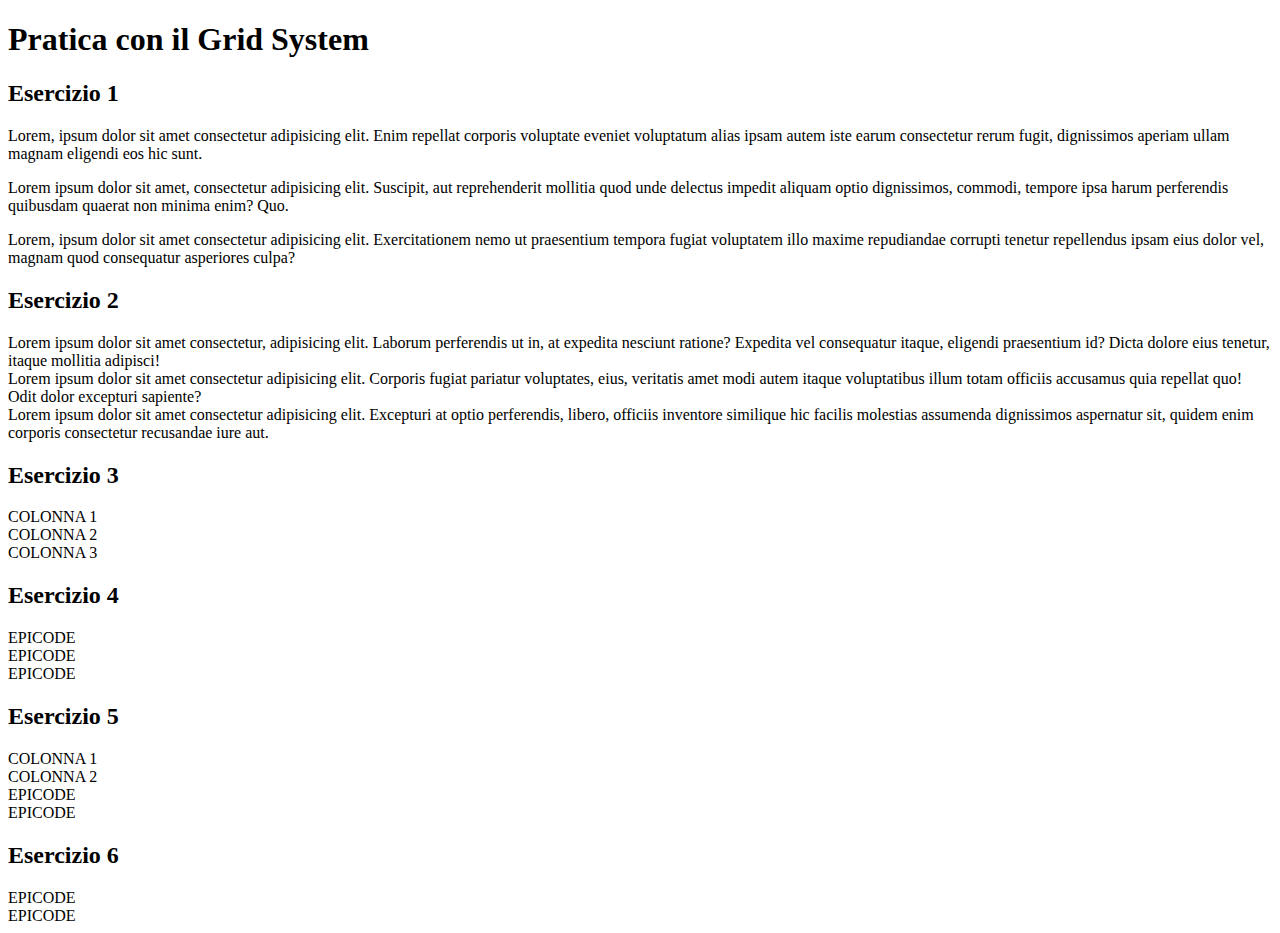
<file: S6L1 – Bootstrap I/index.html>
<!doctype html>
<html lang="en">
  <head>
    <meta charset="utf-8">
    <meta name="viewport" content="width=device-width, initial-scale=1">
    <title>S6/L1 – Bootstrap I</title>
    <!--Esercizio 1-->
    <link href="https://cdn.jsdelivr.net/npm/bootstrap@5.3.0-alpha1/dist/css/bootstrap.min.css" rel="stylesheet" integrity="sha384-GLhlTQ8iRABdZLl6O3oVMWSktQOp6b7In1Zl3/Jr59b6EGGoI1aFkw7cmDA6j6gD" crossorigin="anonymous">
  </head>
  <body>
    <h1 class="text-center mt-3 mb-3">Pratica con il Grid System</h1> 
    <h2 class="text-center mb-3">Esercizio 1</h2>
    <div class="row p-3 text-center">
        <div class="bg-primary text-light border border-dark   col col-12 ">
            <p>
                Lorem, ipsum dolor sit amet consectetur adipisicing elit. Enim repellat corporis voluptate eveniet voluptatum alias ipsam autem iste earum consectetur rerum fugit, dignissimos aperiam ullam magnam eligendi eos hic sunt.
            </p>
        </div>
        <div class="bg-primary text-light border border-dark  col col-12 ">
            <p>Lorem ipsum dolor sit amet, consectetur adipisicing elit. Suscipit, aut reprehenderit mollitia quod unde delectus impedit aliquam optio dignissimos, commodi, tempore ipsa harum perferendis quibusdam quaerat non minima enim? Quo.</p>
        </div>
        <div class="bg-primary text-light border border-dark col col-12 ">
            <p>
                Lorem, ipsum dolor sit amet consectetur adipisicing elit. Exercitationem nemo ut praesentium tempora fugiat voluptatem illo maxime repudiandae corrupti tenetur repellendus ipsam eius dolor vel, magnam quod consequatur asperiores culpa?
            </p>
        </div>
    </div>
    <h2 class="text-center mb-3">Esercizio 2</h2>
    <div class="row p-3 text-center">
        <div class="bg-warning text-dark border border-dark col col-12 col-md-4">
            Lorem ipsum dolor sit amet consectetur, adipisicing elit. Laborum perferendis ut in, at expedita nesciunt ratione? Expedita vel consequatur itaque, eligendi praesentium id? Dicta dolore eius tenetur, itaque mollitia adipisci!
        </div>
        <div class="bg-warning text-dark border border-dark col col-12 col-md-4">
            Lorem ipsum dolor sit amet consectetur adipisicing elit. Corporis fugiat pariatur voluptates, eius, veritatis amet modi autem itaque voluptatibus illum totam officiis accusamus quia repellat quo! Odit dolor excepturi sapiente?
        </div>
        <div class="bg-warning text-dark border border-dark col col-12 col-md-4">
            Lorem ipsum dolor sit amet consectetur adipisicing elit. Excepturi at optio perferendis, libero, officiis inventore similique hic facilis molestias assumenda dignissimos aspernatur sit, quidem enim corporis consectetur recusandae iure aut.
        </div>
    </div>
    <h2 class="text-center mb-3">Esercizio 3</h2>
    <div class="container">
        <div class="row">
          <div
            class="bg-success d-flex justify-content-center align-items-center text-light text-center col col-2 col-sm-6 col-md-4 col-xl-12"
          >
            COLONNA 1
          </div>
          <div
            class="bg-success d-flex justify-content-center align-items-center text-light text-center col col-4 col-sm-2 col-md-4 col-xl-12"
          >
            COLONNA 2
          </div>
          <div
            class="bg-success d-flex justify-content-center align-items-center text-light text-center col col-6 col-sm-4 col-md-4 col-xl-12"
          >
            COLONNA 3
          </div>
        </div>
    <h2 class="text-center mb-3">Esercizio 4</h2>
    <div class="row m-3 mb-3">
        <div class="col col-5 col-lg-3 col-xl-5 col-xxl-3 bg-danger text-light p-3 border border-dark">EPICODE</div>
        <div class="col col-2 col-lg-6 col-xl-2 col-xxl-6 bg-danger text-light p-3 border border-dark">EPICODE</div>
        <div class="col col-5 col-lg-3 col-xl-5 col-xxl-3 bg-danger text-light p-3 border border-dark">EPICODE</div>
    </div>
    <h2 class="text-center mb-3">Esercizio 5</h2>
    <div class="row m-3">
      <div class="col col-12 col-lg-6 col-xl-5 col-xxl-3 bg-info text-light p-3 border border-dark">
         <div class="col col-6 bg-secondary border border-dark">
          COLONNA 1
         </div>
         <div class="col col-6 bg-secondary border border-dark">
          COLONNA 2
         </div> 
         EPICODE
      </div>
      <div class="col col-12 col-lg-6 col-xl-7 col-xxl-9 bg-danger text-light p-3 border border-dark">EPICODE</div>
  </div>
    <h2 class="text-center mb-3">Esercizio 6</h2>
    <div class="row m-3">
      <div class="col col-lg-6 col-xl-8 col-xxl-10 bg-dark text-light border border-white p-3">EPICODE</div>
      <div class="col col-lg-6 col-xl-4 col-xxl-2 bg-dark text-light border border-white p-3">EPICODE</div>    
  </div>

    <script src="https://cdn.jsdelivr.net/npm/bootstrap@5.3.0-alpha1/dist/js/bootstrap.bundle.min.js" integrity="sha384-w76AqPfDkMBDXo30jS1Sgez6pr3x5MlQ1ZAGC+nuZB+EYdgRZgiwxhTBTkF7CXvN" crossorigin="anonymous"></script>
  </body>
</html>
</file>
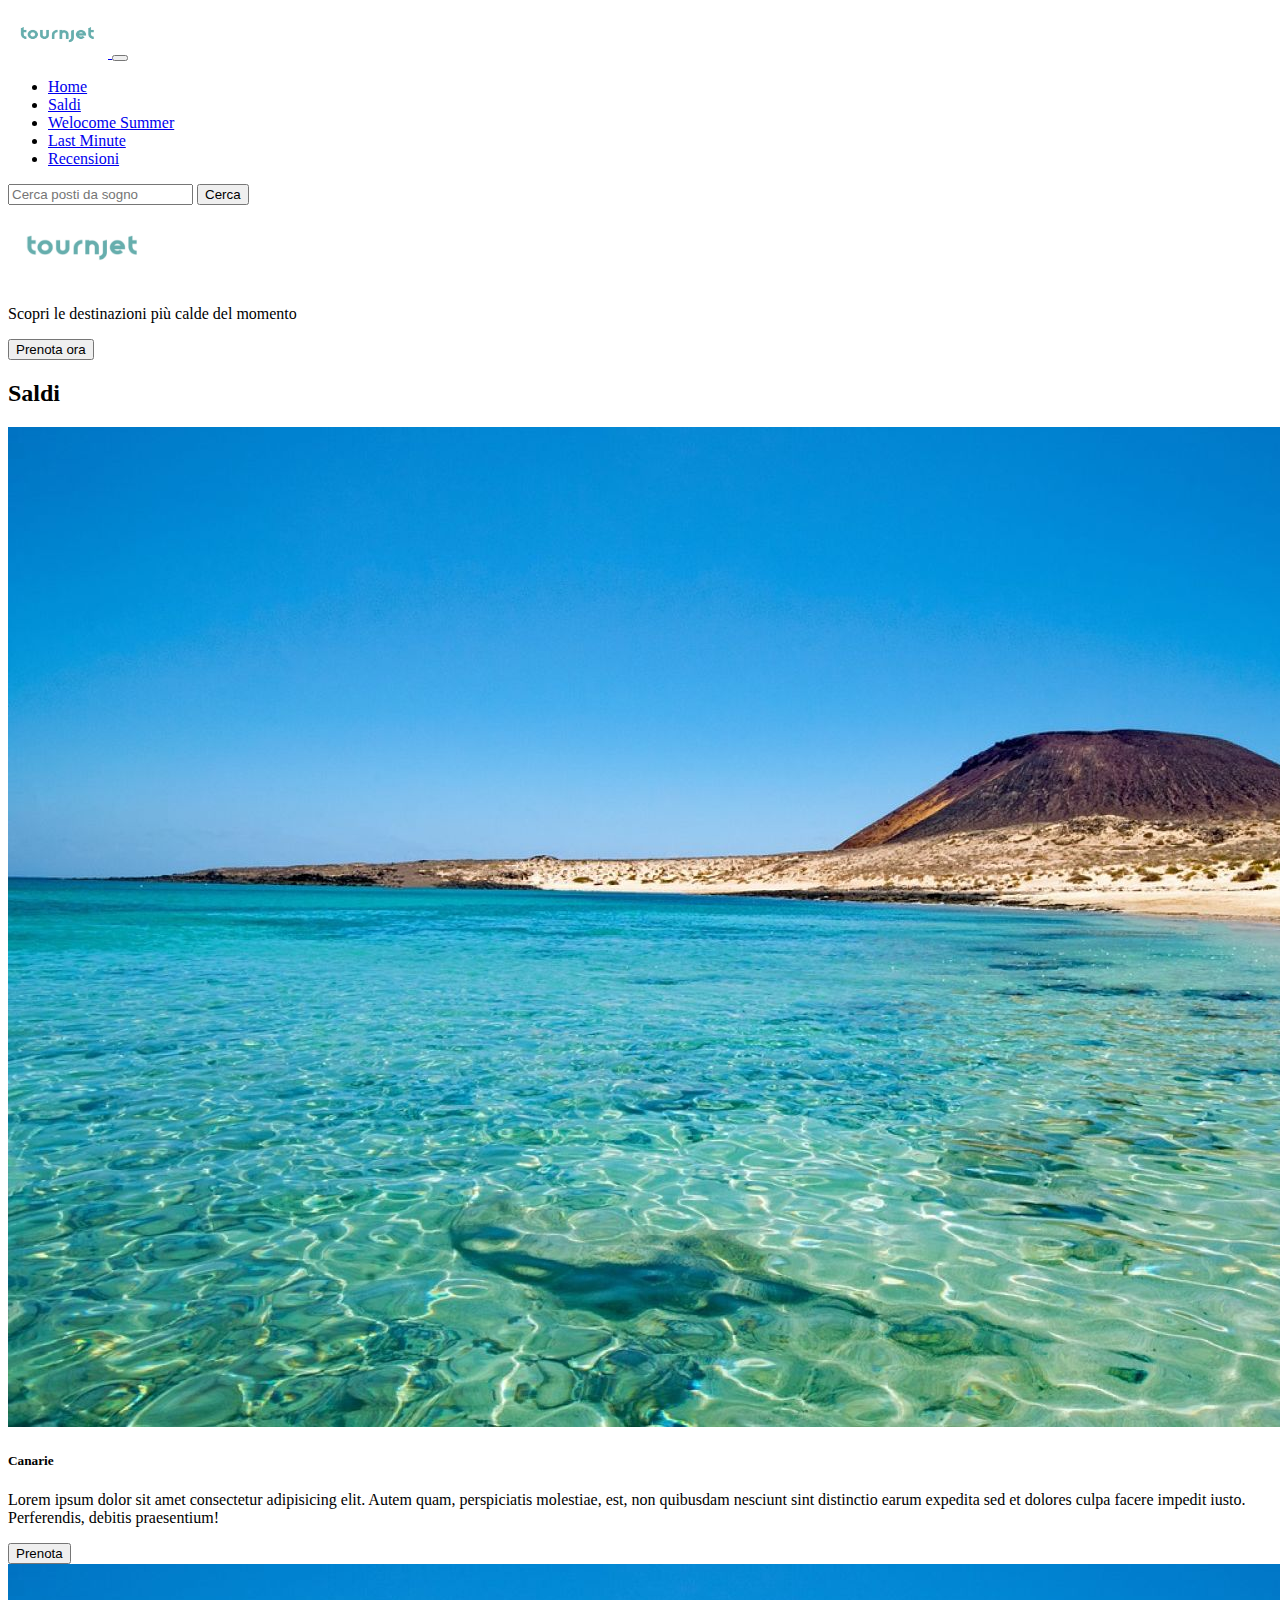
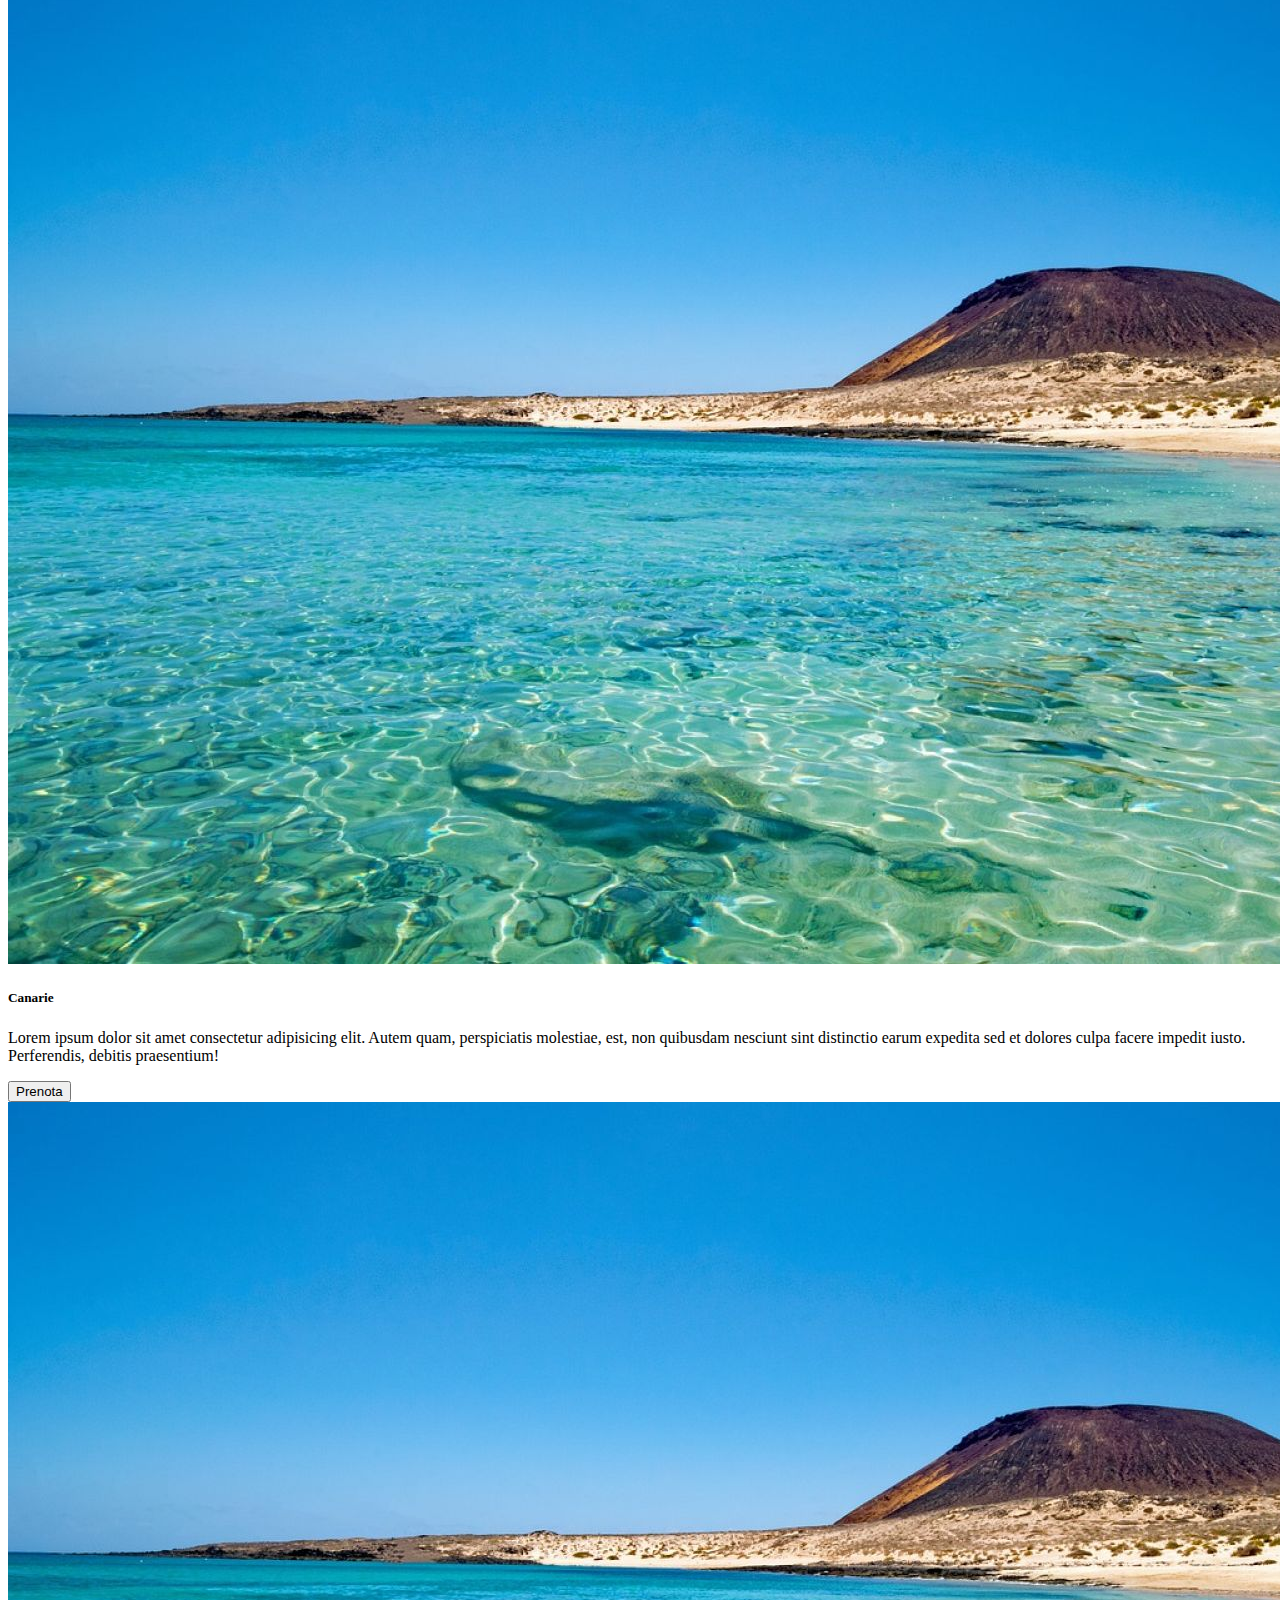
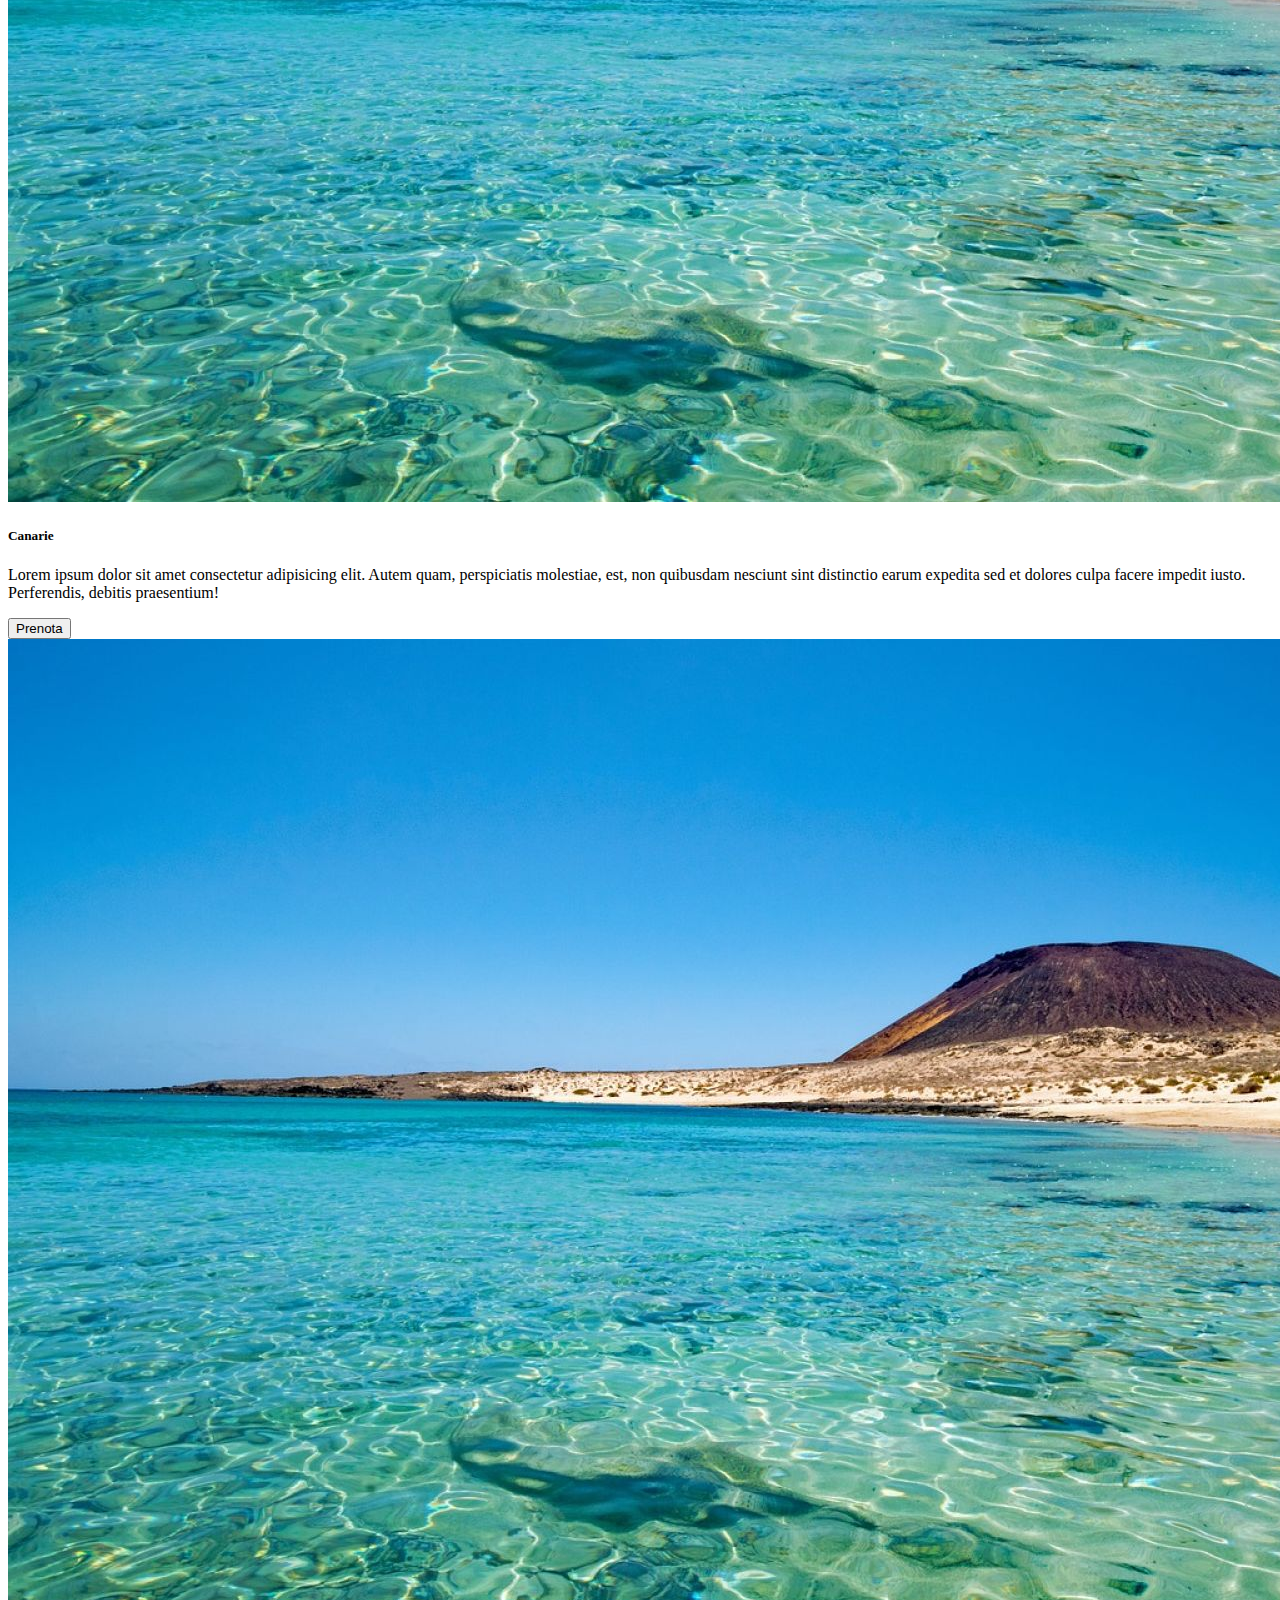
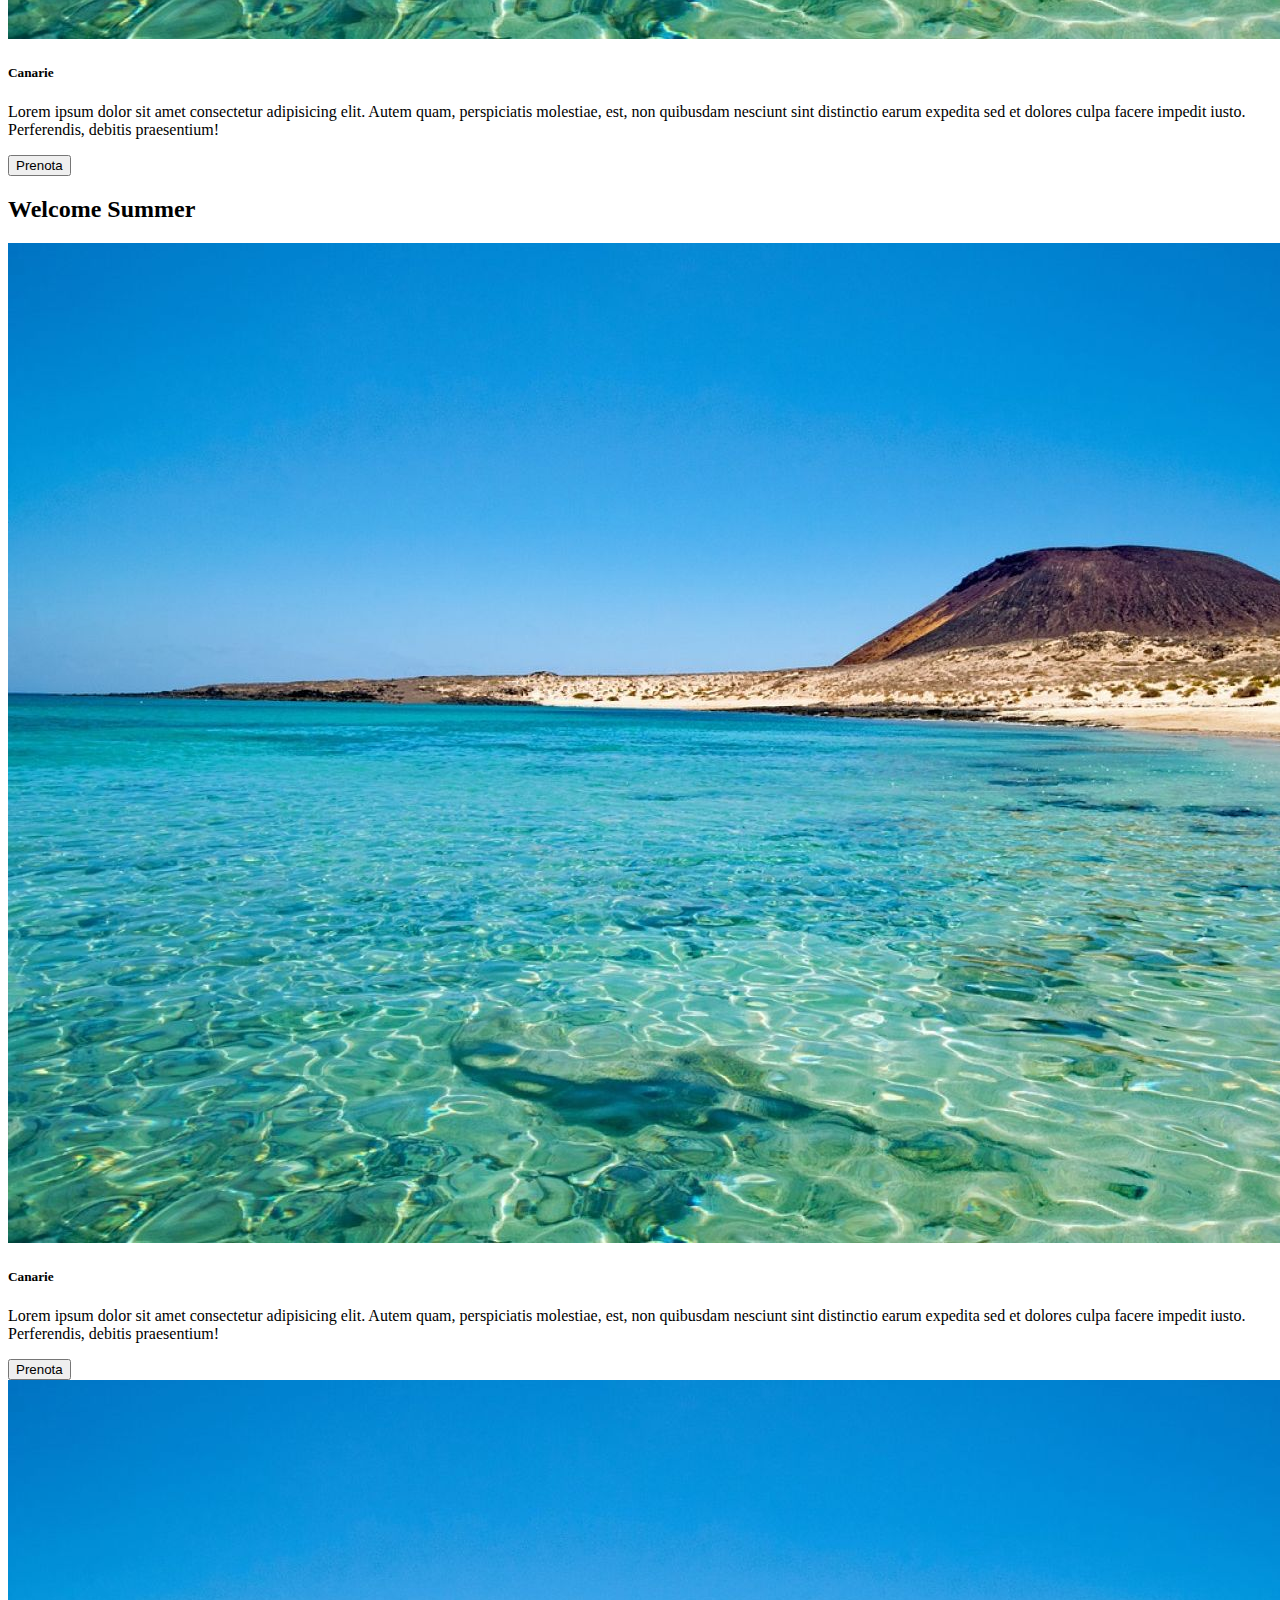
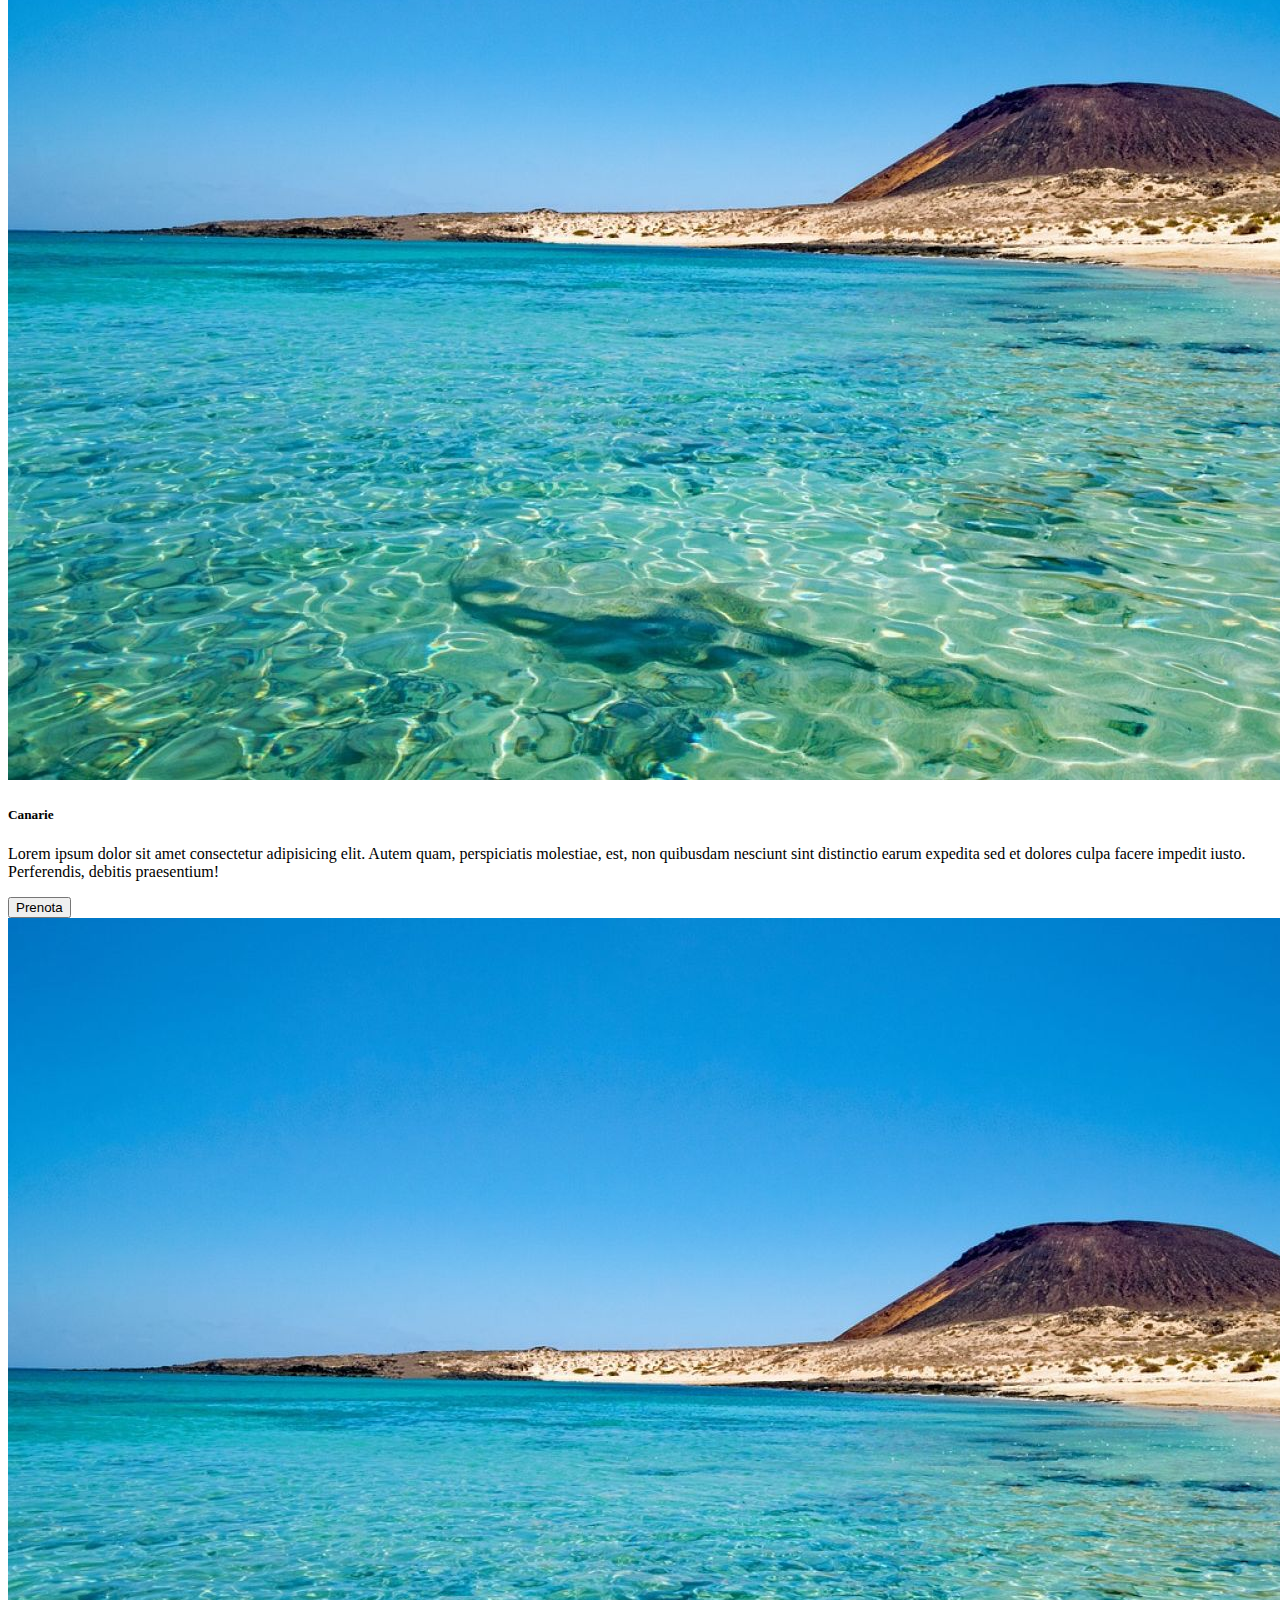
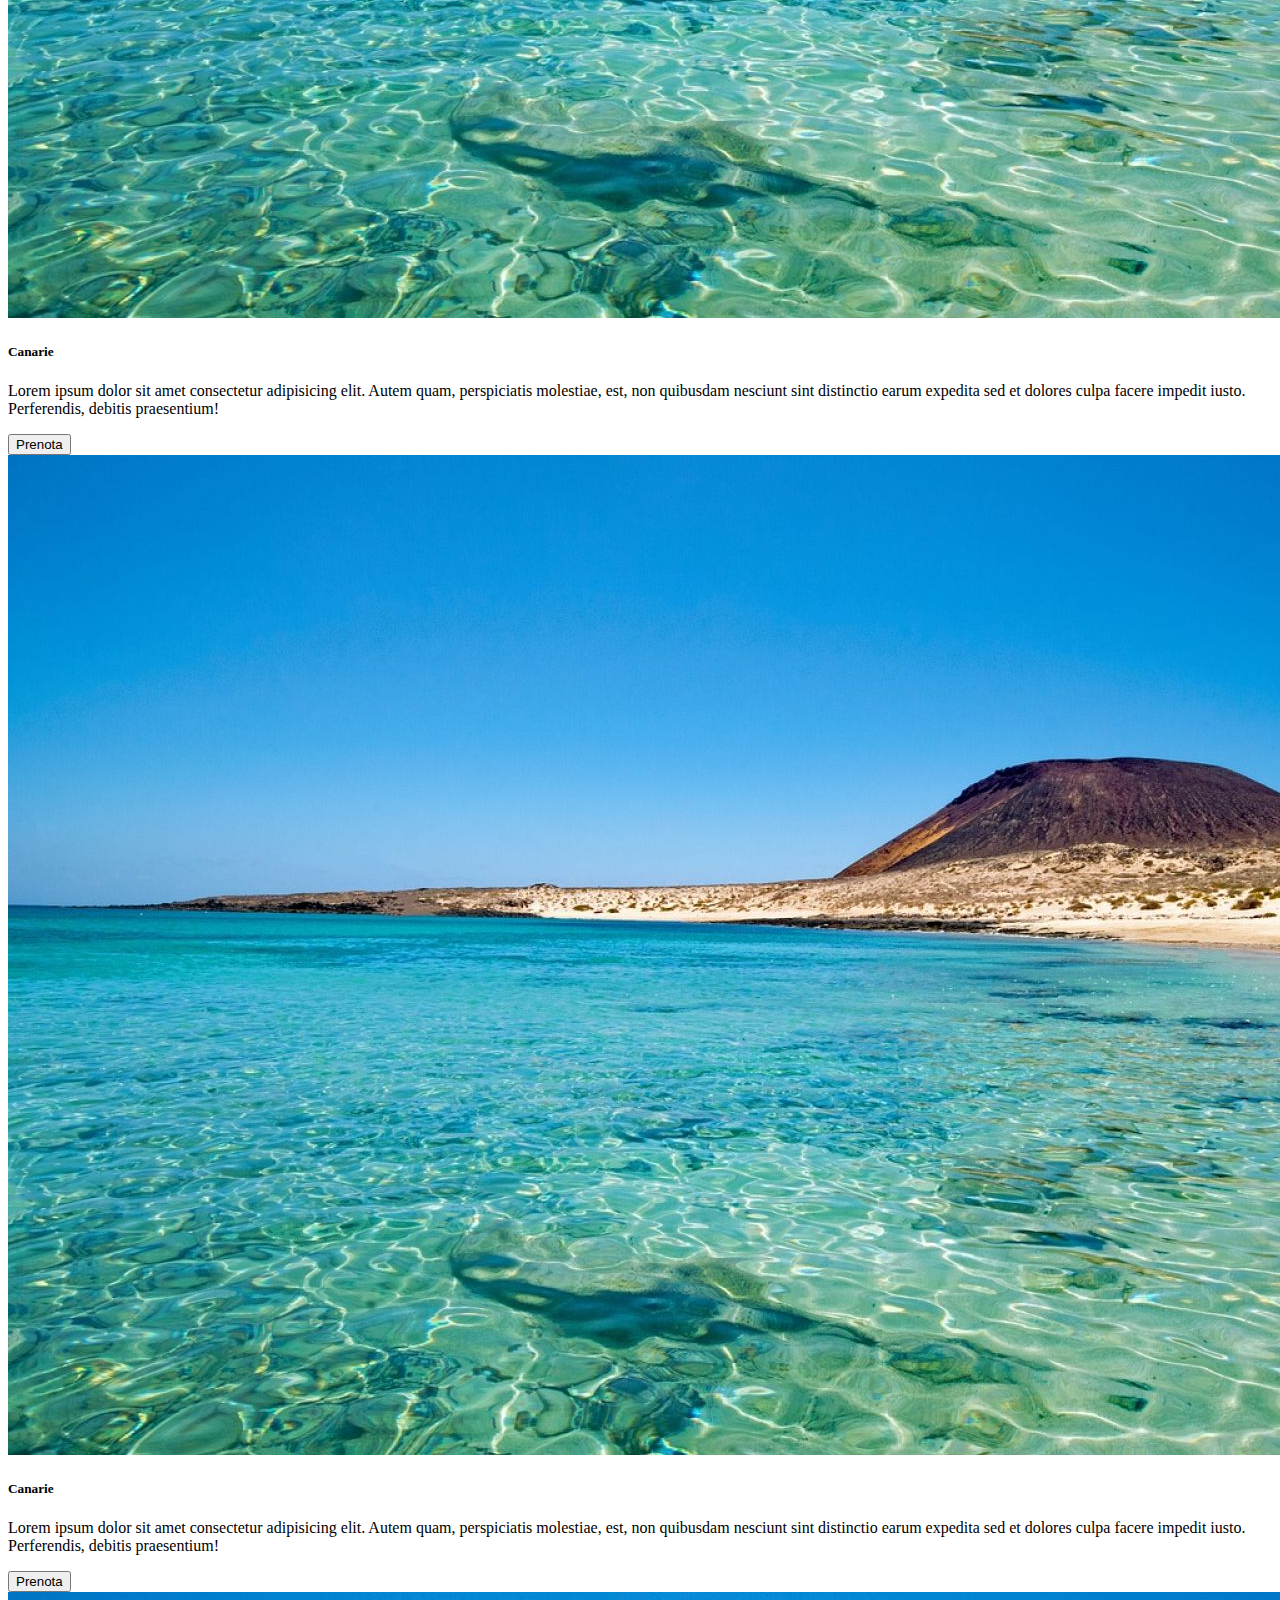
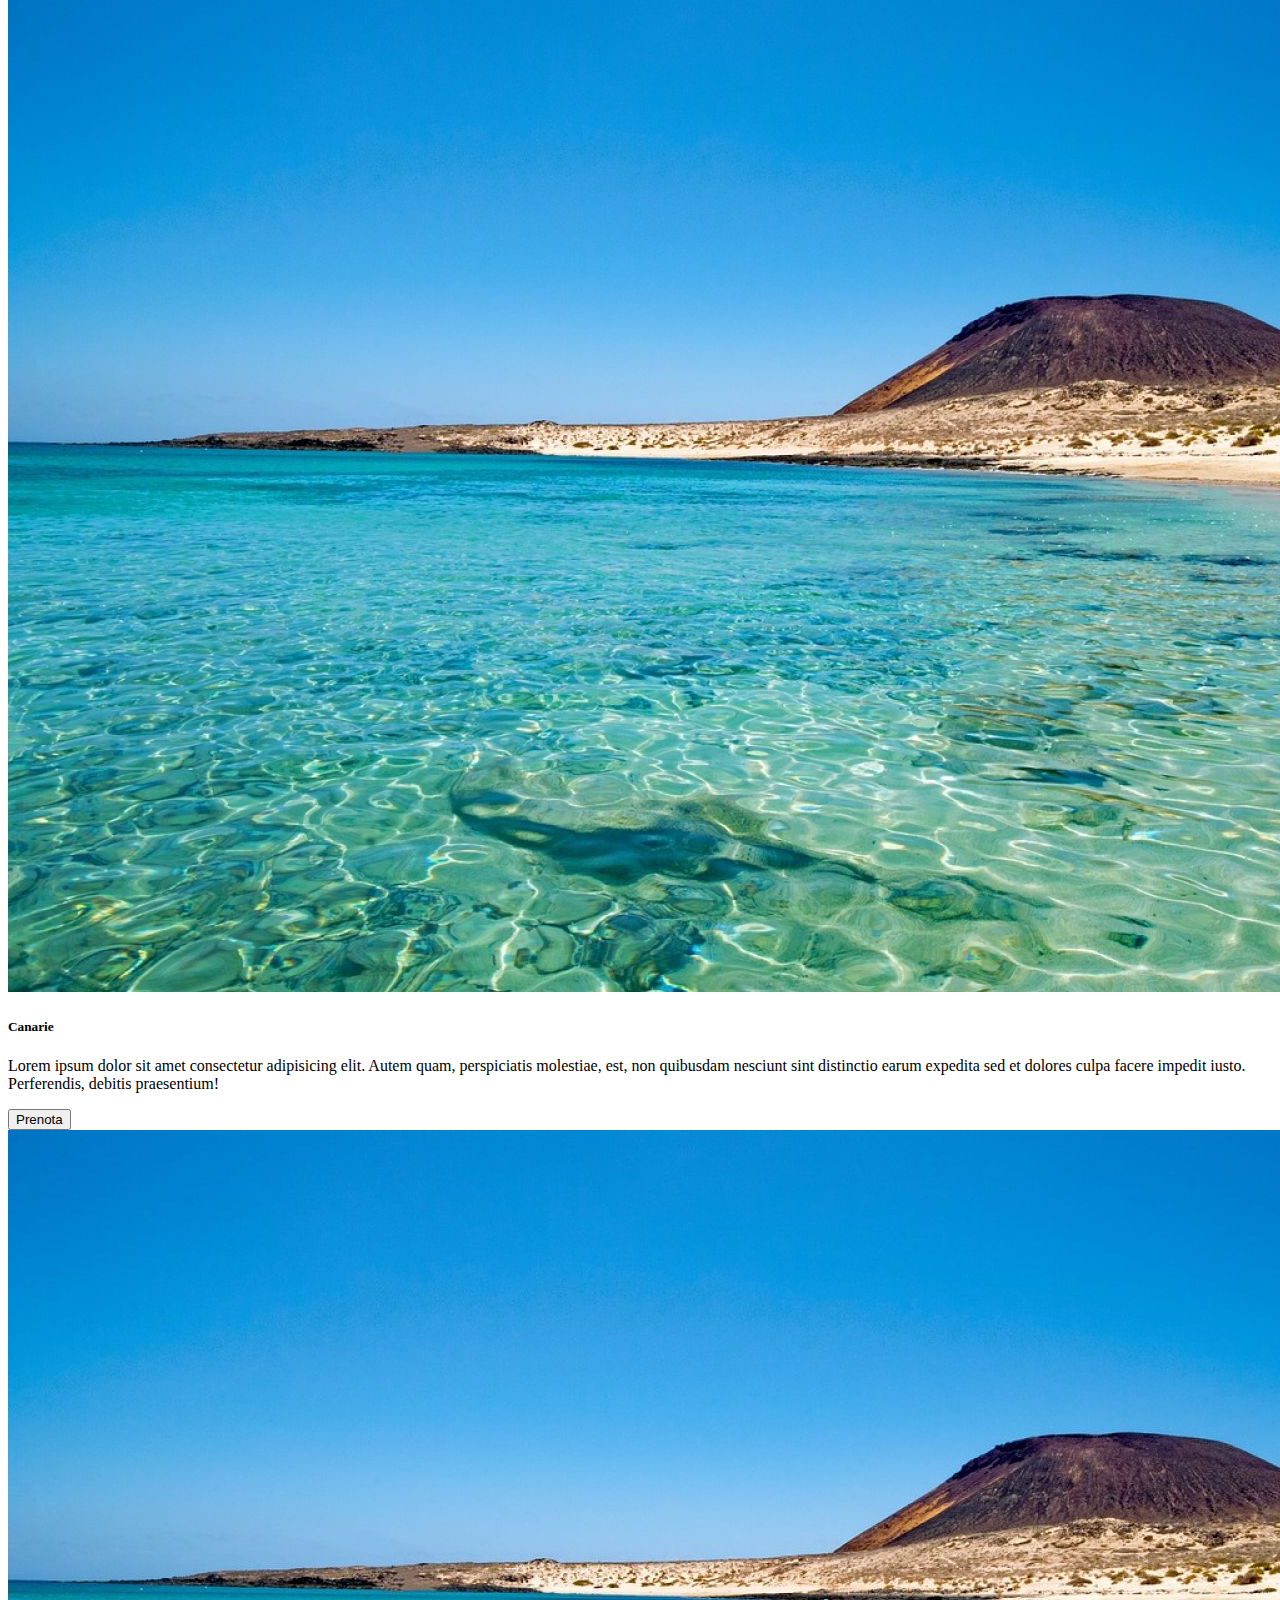
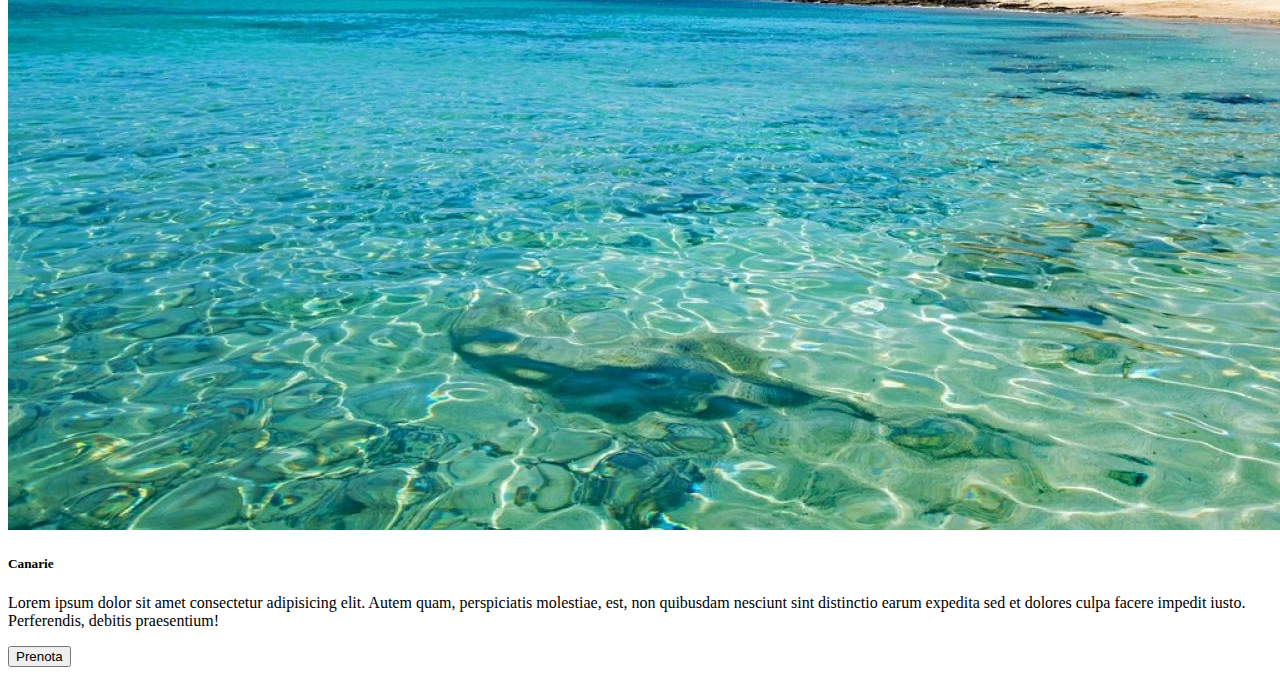
<file: S6L2 – Bootstrap II/index.html>
<!doctype html>
<html lang="it">

<head>
    <meta charset="utf-8">
    <meta name="viewport" content="width=device-width, initial-scale=1">
    <title>Bootstrap demo</title>
    <link href="https://cdn.jsdelivr.net/npm/bootstrap@5.3.0-alpha1/dist/css/bootstrap.min.css" rel="stylesheet"
        integrity="sha384-GLhlTQ8iRABdZLl6O3oVMWSktQOp6b7In1Zl3/Jr59b6EGGoI1aFkw7cmDA6j6gD" crossorigin="anonymous">
</head>

<body>
    <header> <!--NavBar-->
        <nav class="navbar navbar-expand-lg bg-body-tertiary">
            <div class="container-fluid">
                <a class="navbar-brand" href="#">
                    <img src="./assets/imgs/logo.PNG" alt="logo" width="100" height="50">
                </a>
                <button class="navbar-toggler border-0" type="button" data-bs-toggle="collapse"
                    data-bs-target="#navbarSupportedContent" aria-controls="navbarSupportedContent"
                    aria-expanded="false" aria-label="Toggle navigation">
                    <span class="navbar-toggler-icon"></span>
                </button>
                <div class="collapse navbar-collapse" id="navbarSupportedContent">
                    <ul class="navbar-nav me-auto mb-2 mb-lg-0">
                        <li class="nav-item">
                            <a class="nav-link active text-secondary" aria-current="page" href="#">Home</a>
                        </li>
                        <li class="nav-item">
                            <a class="nav-link text-secondary" href="#">Saldi</a>
                        </li>
                        <li class="nav-item">
                            <a class="nav-link text-secondary" href="#">Welocome Summer</a>
                        </li>
                        <li class="nav-item">
                            <a class="nav-link text-secondary" href="#">Last Minute</a>
                        </li>
                        <li class="nav-item">
                            <a class="nav-link text-secondary" href="#">Recensioni</a>
                        </li>
                    </ul>
                    <form class="d-flex" role="search">
                        <input class="form-control me-2" type="search" placeholder="Cerca posti da sogno"
                            aria-label="Search">
                        <button class="btn btn-outline-danger" type="submit">Cerca</button>
                    </form>
                </div>
            </div>
        </nav>
    </header>
    <main>
        <div class="row justify-content-center my-4 ">
            <div class="col col-12  text-center mb-5 ">
                <img src="./assets/imgs/logo.PNG" alt="logo" width="150" height="80">
                <p>Scopri le destinazioni più calde del momento</p>
                <button class=" text-bg-info border-0 text-light p-2 rounded-pill fs-5 fw-bold text-center " alt="Prenota">Prenota
                    ora</button>
            </div>
           <h2 class="ms-4">Saldi</h2>
            <div class="row my-3 row-cols-2 row-cols-sm-2 row-cols-md-3 row-cols-lg-4 justify-content-center">
                
                <div class="col ">
                    <div class="card">
                        <img src="./assets/imgs/canarie.jpeg" class="card-img-top" alt="dogs" />
                        <div class="card-body">
                            <h5 class="card-title">Canarie</h5>
                            <p class="card-text">
                                Lorem ipsum dolor sit amet consectetur adipisicing elit. Autem quam, perspiciatis
                                molestiae, est, non quibusdam nesciunt sint distinctio earum expedita sed et dolores
                                culpa facere impedit iusto. Perferendis, debitis praesentium!
                            </p>
                            <button class="btn btn-primary text-dark bg-info">
                                Prenota
                            </button>
                        </div>
                    </div>
                </div>
                <div class="col ">
                    <div class="card">
                        <img src="./assets/imgs/canarie.jpeg" class="card-img-top" alt="dogs" />
                        <div class="card-body">
                            <h5 class="card-title">Canarie</h5>
                            <p class="card-text">
                                Lorem ipsum dolor sit amet consectetur adipisicing elit. Autem quam, perspiciatis
                                molestiae, est, non quibusdam nesciunt sint distinctio earum expedita sed et dolores
                                culpa facere impedit iusto. Perferendis, debitis praesentium!
                            </p>
                            <button class="btn btn-primary text-dark bg-info">
                                Prenota
                            </button>
                        </div>
                    </div>
                </div>
                <div class="col ">
                    <div class="card">
                        <img src="./assets/imgs/canarie.jpeg" class="card-img-top" alt="dogs" />
                        <div class="card-body">
                            <h5 class="card-title">Canarie</h5>
                            <p class="card-text">
                                Lorem ipsum dolor sit amet consectetur adipisicing elit. Autem quam, perspiciatis
                                molestiae, est, non quibusdam nesciunt sint distinctio earum expedita sed et dolores
                                culpa facere impedit iusto. Perferendis, debitis praesentium!
                            </p>
                            <button class="btn btn-primary text-dark bg-info">
                                Prenota
                            </button>
                        </div>
                    </div>
                </div>
                <div class="col d-md-none d-lg-block">
                    <div class="card">
                        <img src="./assets/imgs/canarie.jpeg" class="card-img-top" alt="dogs" />
                        <div class="card-body">
                            <h5 class="card-title">Canarie</h5>
                            <p class="card-text">
                                Lorem ipsum dolor sit amet consectetur adipisicing elit. Autem quam, perspiciatis
                                molestiae, est, non quibusdam nesciunt sint distinctio earum expedita sed et dolores
                                culpa facere impedit iusto. Perferendis, debitis praesentium!
                            </p>
                            <button class="btn btn-primary text-dark bg-info">
                                Prenota
                            </button>
                        </div>
                    </div>
                </div>

            </div>
        </div>
    </main>

    <section>
           <h2 class="ms-4">Welcome Summer</h2>
            <div class="row my-3 row-cols-2 row-cols-sm-2 row-cols-md-2 row-cols-lg-3 justify-content-center">
                
                <div class="col ">
                    <div class="card">
                        <img src="./assets/imgs/canarie.jpeg" class="card-img-top" alt="dogs" />
                        <div class="card-body">
                            <h5 class="card-title">Canarie</h5>
                            <p class="card-text">
                                Lorem ipsum dolor sit amet consectetur adipisicing elit. Autem quam, perspiciatis
                                molestiae, est, non quibusdam nesciunt sint distinctio earum expedita sed et dolores
                                culpa facere impedit iusto. Perferendis, debitis praesentium!
                            </p>
                            <button class="btn btn-primary text-dark bg-info">
                                Prenota
                            </button>
                        </div>
                    </div>
                </div>
                <div class="col ">
                    <div class="card">
                        <img src="./assets/imgs/canarie.jpeg" class="card-img-top" alt="dogs" />
                        <div class="card-body">
                            <h5 class="card-title">Canarie</h5>
                            <p class="card-text">
                                Lorem ipsum dolor sit amet consectetur adipisicing elit. Autem quam, perspiciatis
                                molestiae, est, non quibusdam nesciunt sint distinctio earum expedita sed et dolores
                                culpa facere impedit iusto. Perferendis, debitis praesentium!
                            </p>
                            <button class="btn btn-primary text-dark bg-info">
                                Prenota
                            </button>
                        </div>
                    </div>
                </div>
                <div class="col ">
                    <div class="card">
                        <img src="./assets/imgs/canarie.jpeg" class="card-img-top" alt="dogs" />
                        <div class="card-body">
                            <h5 class="card-title">Canarie</h5>
                            <p class="card-text">
                                Lorem ipsum dolor sit amet consectetur adipisicing elit. Autem quam, perspiciatis
                                molestiae, est, non quibusdam nesciunt sint distinctio earum expedita sed et dolores
                                culpa facere impedit iusto. Perferendis, debitis praesentium!
                            </p>
                            <button class="btn btn-primary text-dark bg-info">
                                Prenota
                            </button>
                        </div>
                    </div>
                </div>
                <div class="col ">
                    <div class="card">
                        <img src="./assets/imgs/canarie.jpeg" class="card-img-top" alt="dogs" />
                        <div class="card-body">
                            <h5 class="card-title">Canarie</h5>
                            <p class="card-text">
                                Lorem ipsum dolor sit amet consectetur adipisicing elit. Autem quam, perspiciatis
                                molestiae, est, non quibusdam nesciunt sint distinctio earum expedita sed et dolores
                                culpa facere impedit iusto. Perferendis, debitis praesentium!
                            </p>
                            <button class="btn btn-primary text-dark bg-info">
                                Prenota
                            </button>
                        </div>
                    </div>
                </div>
                <div class="col ">
                    <div class="card">
                        <img src="./assets/imgs/canarie.jpeg" class="card-img-top" alt="dogs" />
                        <div class="card-body">
                            <h5 class="card-title">Canarie</h5>
                            <p class="card-text">
                                Lorem ipsum dolor sit amet consectetur adipisicing elit. Autem quam, perspiciatis
                                molestiae, est, non quibusdam nesciunt sint distinctio earum expedita sed et dolores
                                culpa facere impedit iusto. Perferendis, debitis praesentium!
                            </p>
                            <button class="btn btn-primary text-dark bg-info">
                                Prenota
                            </button>
                        </div>
                    </div>
                </div>
                <div class="col ">
                    <div class="card">
                        <img src="./assets/imgs/canarie.jpeg" class="card-img-top" alt="dogs" />
                        <div class="card-body">
                            <h5 class="card-title">Canarie</h5>
                            <p class="card-text">
                                Lorem ipsum dolor sit amet consectetur adipisicing elit. Autem quam, perspiciatis
                                molestiae, est, non quibusdam nesciunt sint distinctio earum expedita sed et dolores
                                culpa facere impedit iusto. Perferendis, debitis praesentium!
                            </p>
                            <button class="btn btn-primary text-dark bg-info">
                                Prenota
                            </button>
                        </div>
                    </div>
                </div>
                
            </div>
        </div>
        
    </section>
    <script src="https://cdn.jsdelivr.net/npm/bootstrap@5.3.0-alpha1/dist/js/bootstrap.bundle.min.js"
        integrity="sha384-w76AqPfDkMBDXo30jS1Sgez6pr3x5MlQ1ZAGC+nuZB+EYdgRZgiwxhTBTkF7CXvN"
        crossorigin="anonymous"></script>
</body>

</html>
</file>
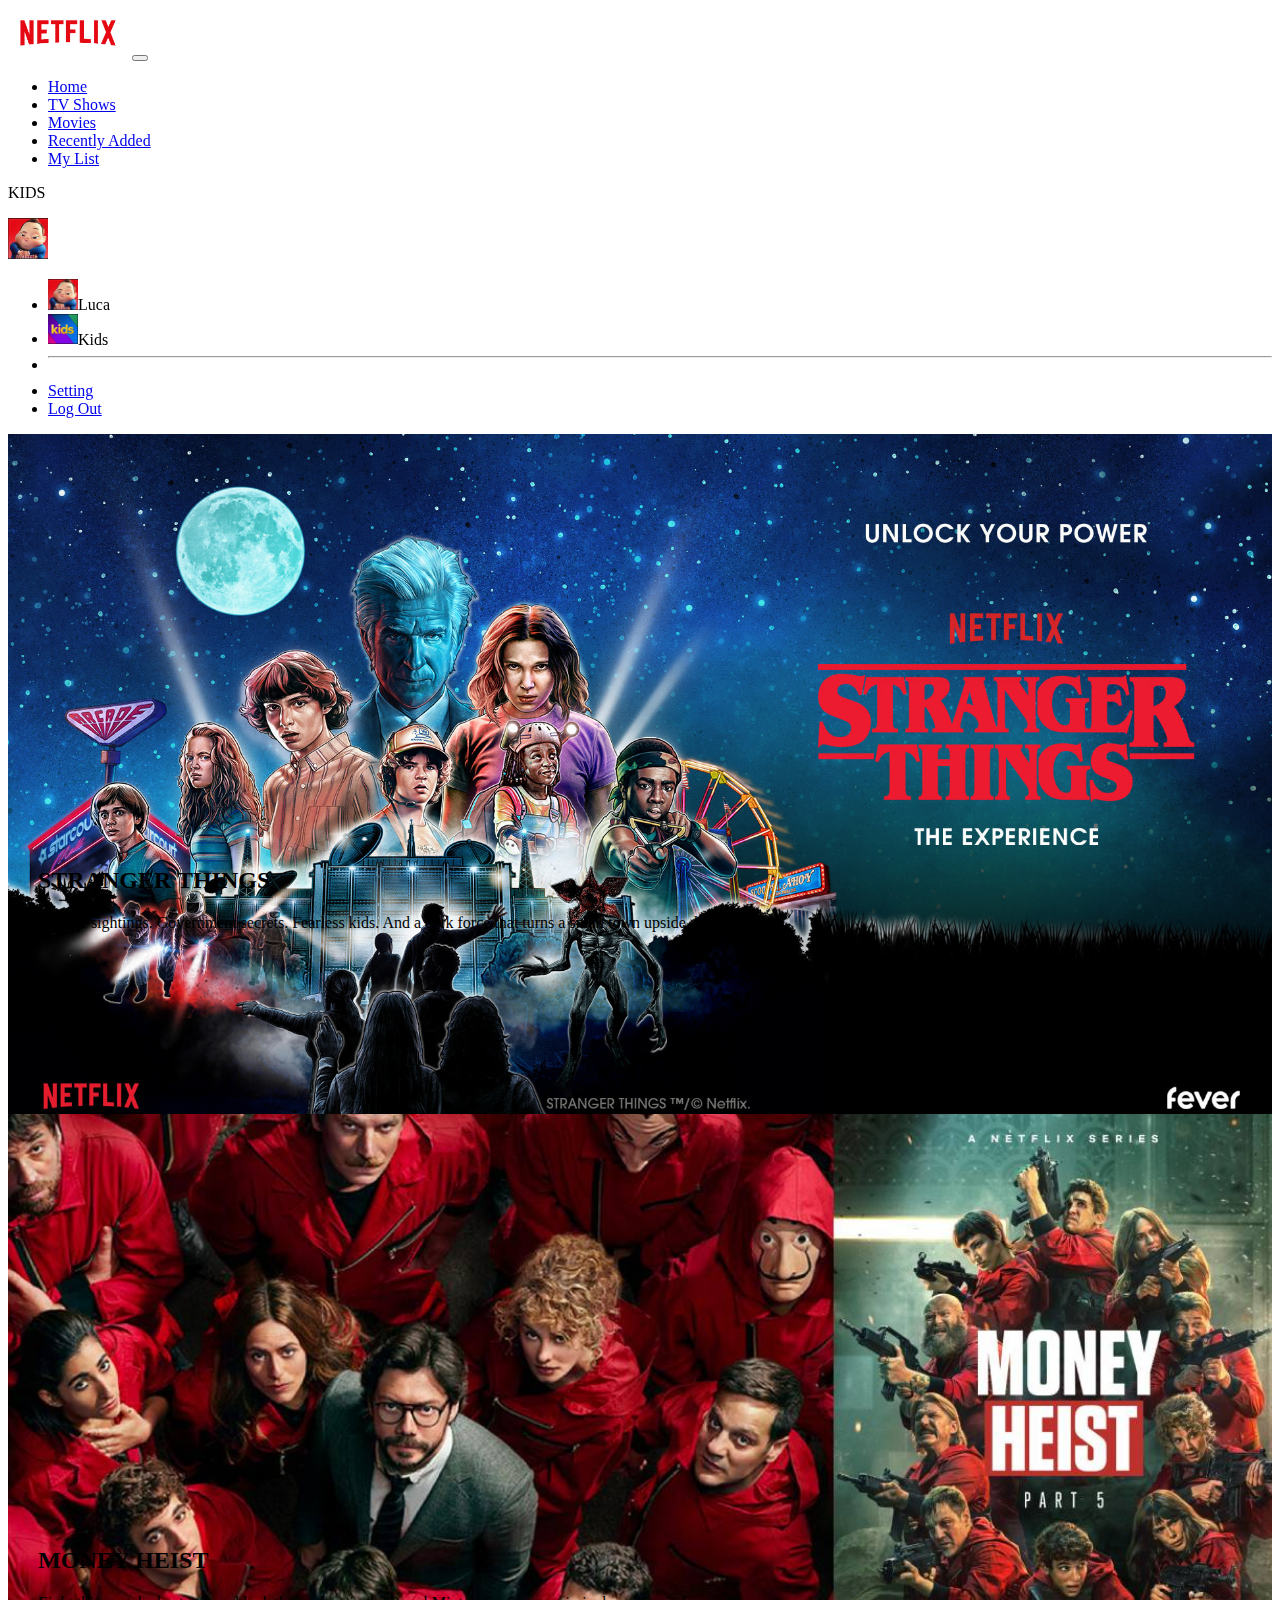
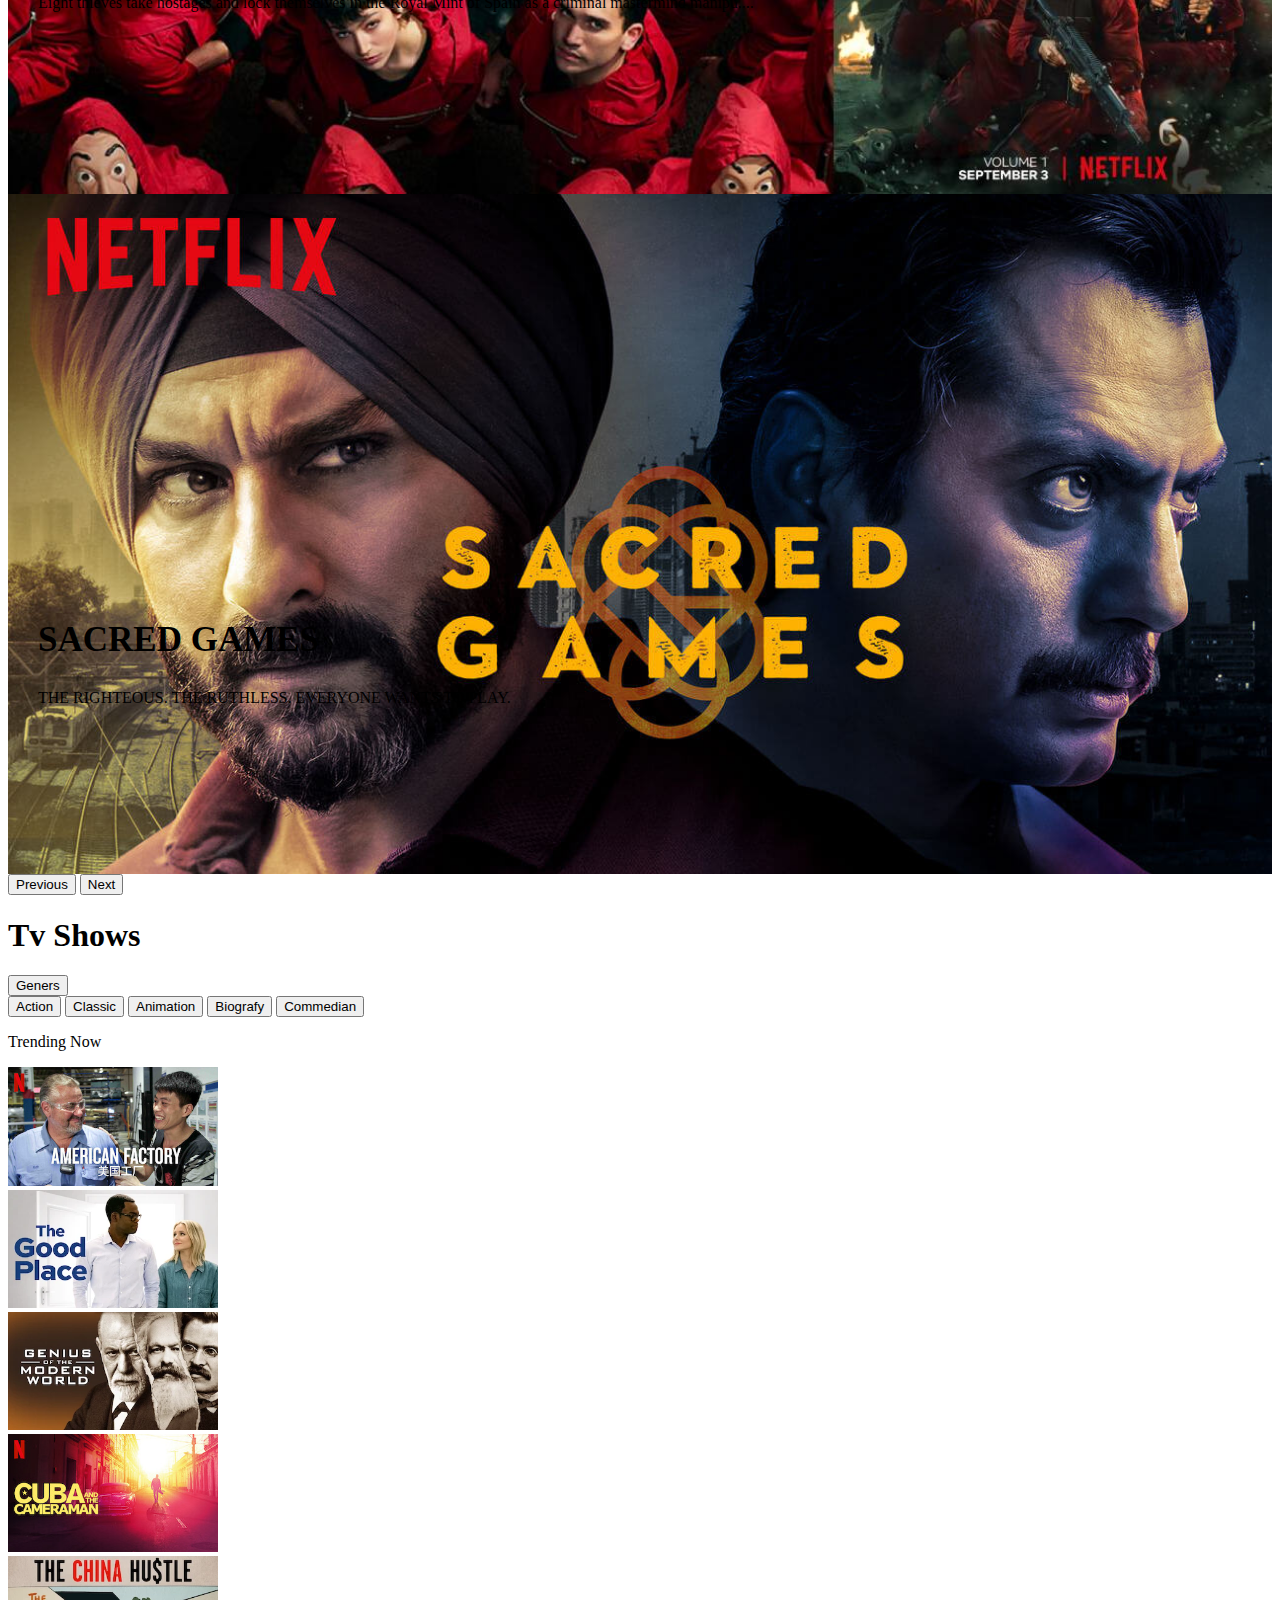
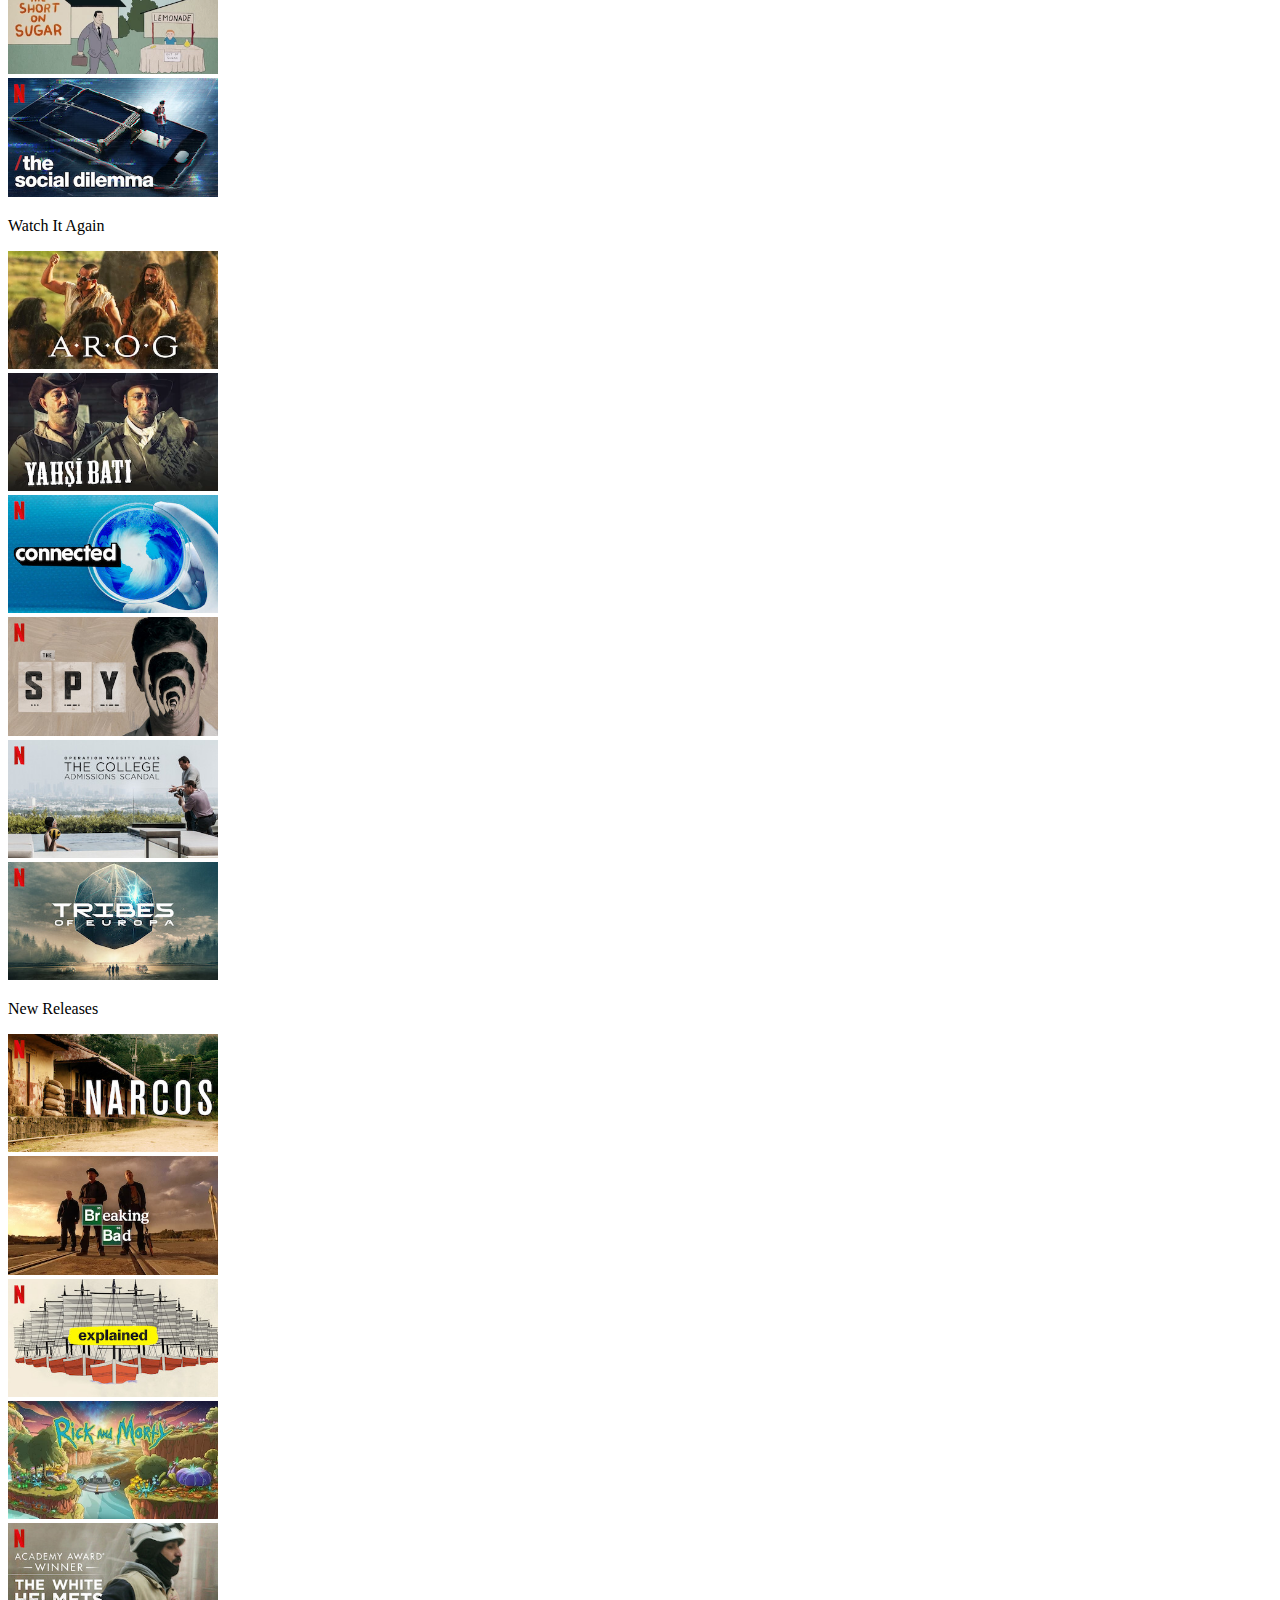
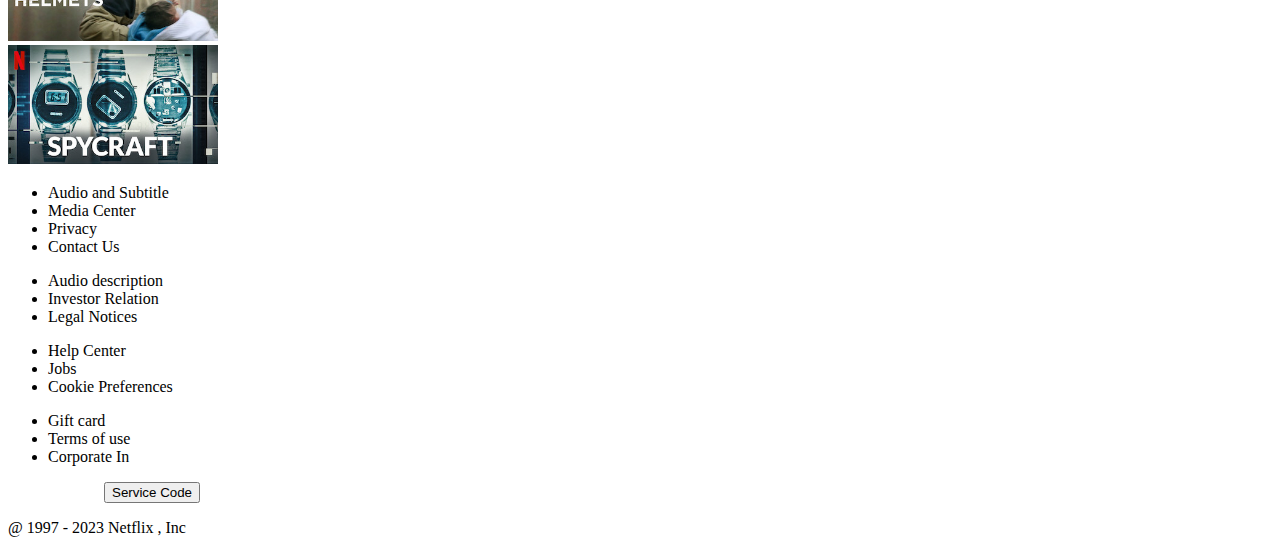
<file: S6L5 – Progetto settimanale/index.html>
<!doctype html>
<html lang="en">

<head>
  <meta charset="utf-8">
  <meta name="viewport" content="width=device-width, initial-scale=1">
  <title>Netflix</title>
  <link rel="shortcut icon" href="./assets/favicon.ico" type="image/x-icon">
  <link rel="stylesheet" href="./assets/CSS/style.css">
  <link rel="stylesheet" href="https://cdnjs.cloudflare.com/ajax/libs/font-awesome/6.3.0/css/all.min.css"
    integrity="sha512-SzlrxWUlpfuzQ+pcUCosxcglQRNAq/DZjVsC0lE40xsADsfeQoEypE+enwcOiGjk/bSuGGKHEyjSoQ1zVisanQ=="
    crossorigin="anonymous" referrerpolicy="no-referrer" />
  <link href="https://cdn.jsdelivr.net/npm/bootstrap@5.3.0-alpha1/dist/css/bootstrap.min.css" rel="stylesheet"
    integrity="sha384-GLhlTQ8iRABdZLl6O3oVMWSktQOp6b7In1Zl3/Jr59b6EGGoI1aFkw7cmDA6j6gD" crossorigin="anonymous">
</head>

<body class="bg-dark">
  <header class="position-sticky">
    <nav class="navbar navbar-expand-lg bg-dark ">

      <!--NavLeft-->
      <div class="container-fluid">
        <img src="./assets/netflix_logo.png" alt="Logo" width="120rem">
        <button class="navbar-toggler" type="button" data-bs-toggle="collapse" data-bs-target="#navbarSupportedContent"
          aria-controls="navbarSupportedContent" aria-expanded="false" aria-label="Toggle navigation">
          <span class="navbar-toggler-icon"></span>
        </button>
        <div class="collapse navbar-collapse" id="navbarSupportedContent">
          <ul class="navbar-nav me-auto mb-2 mb-lg-0">
            <li class="nav-item">
              <a class="nav-link active text-light" aria-current="page" href="#">Home</a>
            </li>
            <li class="nav-item">
              <a class="nav-link active text-light" aria-current="page" href="#">TV Shows</a>
            </li>
            <li class="nav-item">
              <a class="nav-link active text-light" aria-current="page" href="#">Movies</a>
            </li>
            <li class="nav-item">
              <a class="nav-link active text-light" aria-current="page" href="#">Recently Added</a>
            </li>
            <li class="nav-item">
              <a class="nav-link active text-light" aria-current="page" href="#">My List</a>
            </li>
          </ul>

          <!--NavRight-->
          <div class="d-flex me-3" role="search">
            <i id="icon" class="fa-solid fa-magnifying-glass text-light me-4 "></i>
            <p class="text-light mt-3 me-3">KIDS</p>
            <i id="icon" class="fa-regular fa-bell text-light  me-4"></i>
            <div class="dropdown open">
              <a class=" bg-transparent border border-0 b btn btn-secondary dropdown-toggle" type="button"
                id="triggerId" data-bs-toggle="dropdown" aria-haspopup="true" aria-expanded="false">
                <img src="./assets/avatar.png" alt="Avatar" width="40rem">
              </a>
              <ul class="dropdown-menu">
                <li><a class="dropdown-item" href="#"></a><img src="./assets/avatar.png" alt="" width="30rem">Luca</a>
                </li>
                <li><a class="dropdown-item" href="#"></a><img src="./assets/kids_icon.png" alt=""
                    width="30rem">Kids</a></li>

                <li>
                  <hr>
                </li>
                <li><a class="dropdown-item" href="./settingsPage.html">Setting</a></li>
                <li><a class="dropdown-item" href="#">Log Out</a></li>
              </ul>
            </div>
          </div>
        </div>
      </div>
      </div>
    </nav>
  </header>
  <main>

    <!--Carosello Film-->
    <div id="carouselExampleControls" class="carousel slide" data-bs-ride="carousel">
      <div class="carousel-inner">
        <div class="carousel-item active">
          <div class="featured">

            <h2 class="text-light">STRANGER THINGS</h2>
            <div class="featured__buttons">

            </div>
            <div class="text-light">
              Strange sightings. Government secrets. Fearless kids. And a dark
              force that turns a small town upside down......
            </div>
          </div>
        </div>
        <div class="carousel-item">
          <div class="featured" style="background-image: url('./assets/media/money-heist-cover-img.jpg')">
            <h2 class="text-light">MONEY HEIST</h2>
            <div class="text-light">
              Eight thieves take hostages and lock themselves in the Royal
              Mint of Spain as a criminal mastermind manipu....
            </div>
          </div>
        </div>
        <div class="carousel-item">
          <div class="featured" style="background-image: url('./assets/media/sacred-games.jpg')">
            <h2 class="text-light" style="font-size: 35px">SACRED GAMES</h2>
            <div class="featured__buttons">
            </div>
            <div class="text-light">
              THE RIGHTEOUS. THE RUTHLESS. EVERYONE WANTS TO PLAY.
            </div>
          </div>
        </div>
        <button class="carousel-control-prev" type="button" data-bs-target="#carouselExampleControls"
          data-bs-slide="prev">
          <span class="carousel-control-prev-icon" aria-hidden="true"></span>
          <span class="visually-hidden">Previous</span>
        </button>
        <button class="carousel-control-next" type="button" data-bs-target="#carouselExampleControls"
          data-bs-slide="next">
          <span class="carousel-control-next-icon" aria-hidden="true"></span>
          <span class="visually-hidden">Next</span>
        </button>
      </div>
    </div>

    <!--Film-->
    <main>
      <div class="tvShow ms-5 mt-3 text-light d-flex ">
        <h1>Tv Shows</h1>
        <div class="dropdown open ms-3 mt-2">
          <button class="btn btn-secondary dropdown-toggle bg-transparent" type="button" id="triggerId" data-bs-toggle="dropdown" aria-haspopup="true"
              aria-expanded="false">
                Geners
              </button>
          <div class="dropdown-menu" aria-labelledby="triggerId">
            <button class="dropdown-item" href="#">Action</button>
            <button class="dropdown-item" href="#">Classic</button>
            <button class="dropdown-item" href="#">Animation</button>
            <button class="dropdown-item" href="#">Biografy</button>
            <button class="dropdown-item" href="#">Commedian</button>
          </div>
        </div>
      </div>
      <section class="mt-4"> <!--Trending Now-->
        <p class="text-light fs-4 ms-5">Trending Now</p>
        <div class="container-fluid ">
          <div class="row gx- justify-content-center ">

            <div class="col col-2 ">
              <img src="./assets/media/media1.jpg" alt="" width="210rem">
            </div>

            <div class="col col-2 ">
              <img src="./assets/media/media2.webp" alt="" width="210rem">
            </div>

            <div class="col col-2 ">
              <img src="./assets/media/media3.webp" alt="" width="210rem">
            </div>

            <div class="col col-2">
              <img src="./assets/media/media4.jpg" alt="" width="210rem">
            </div>
            <div class="col col-2 ">
              <img src="./assets/media/media5.webp" alt="" width="210rem">
            </div>

            <div class="col col-2">
              <img src="./assets/media/media6.jpg" alt="" width="210rem">
            </div>
      </section>
      <section class="mt-5"><!--Watch It Again-->
        <div class="container-fluid ">
          <p class="text-light fs-4 ms-5">Watch It Again</p>
          <div class="row gx- justify-content-center ">

            <div class="col col-2 ">
              <img src="./assets/media/media7.webp" alt="" width="210rem">
            </div>

            <div class="col col-2 ">
              <img src="./assets/media/media8.webp" alt="" width="210rem">
            </div>

            <div class="col col-2 ">
              <img src="./assets/media/media9.jpg" alt="" width="210rem">
            </div>

            <div class="col col-2">
              <img src="./assets/media/media10.jpg" alt="" width="210rem">
            </div>
            <div class="col col-2 ">
              <img src="./assets/media/media11.jpg" alt="" width="210rem">
            </div>

            <div class="col col-2">
              <img src="./assets/media/media12.jpg" alt="" width="210rem">
            </div>
      </section>
      <section class="mt-5"> <!--New Releases-->
        <div class="container-fluid ">
          <p class="text-light fs-4 ms-5">New Releases</p>
          <div class="row gx- justify-content-center ">

            <div class="anim col col-2 ">
              <img src="./assets/media/media13.jpg" alt="" width="210rem">
            </div>

            <div class="col col-2 ">
              <img src="./assets/media/media14.webp" alt="" width="210rem">
            </div>

            <div class="col col-2 ">
              <img src="./assets/media/media15.jpg" alt="" width="210rem">
            </div>

            <div class="col col-2">
              <img src="./assets/media/media16.webp" alt="" width="210rem">
            </div>
            <div class="col col-2 ">
              <img src="./assets/media/media17.jpg" alt="" width="210rem">
            </div>

            <div class="col col-2">
              <img src="./assets/media/media18.jpg" alt="" width="210rem">
            </div>
      </section>
      </div>
      </div>
    </main>
    <!--Footer-->
    <footer>
      <div class="container mt-5">
        <div id="social" class="d-flex mb-4  fs-2 ">
          <i class="fa-brands fa-facebook "></i>
          <i class="fa-brands fa-instagram ms-2"></i>
          <i class="fa-brands fa-twitter ms-2"></i>
          <i class="fa-brands fa-youtube ms-2"></i>
        </div>
        <div class="row">
          <div class="col-md-10 mx-auto">
            <div class="row">
              <div class="col-md-3 text-light">
                <ul class="list-unstyled">
                  <li>Audio and Subtitle</li>
                  <li>Media Center</li>
                  <li>Privacy</li>
                  <li>Contact Us</li>
                </ul>
              </div>
              <div class="col-md-3 text-light">
                <ul class="list-unstyled">
                  <li>Audio description</li>
                  <li>Investor Relation</li>
                  <li>Legal Notices</li>
                </ul>
              </div>
              <div class="col-md-3 text-light">
                <ul class="list-unstyled">
                  <li>Help Center</li>
                  <li>Jobs</li>
                  <li>Cookie Preferences</li>

                </ul>
              </div>
              <div class="col-md-3 text-light">
                <ul class="list-unstyled">
                  <li>Gift card</li>
                  <li>Terms of use</li>
                  <li>Corporate In</li>

                </ul>
              </div>
            </div>
          </div>
        </div>
        <div class="col">
          <a id="code" href="#"><button type="button"
                  class="btn btn-outline-secondary btn-sm border border-secondary rounded-0 mb-2">Service
                  Code</button></a>
      </div>
        <div class="row">
          <div class="col-10 mx-auto text-light">
            <div class="row">

              <div class="col">
                <p class="copy-right">@ 1997 - 2023 Netflix , Inc</p>
              </div>
            </div>
          </div>
        </div>
      </div>

      </div>
    </footer>
    <script src="https://cdn.jsdelivr.net/npm/bootstrap@5.3.0-alpha1/dist/js/bootstrap.bundle.min.js"
      integrity="sha384-w76AqPfDkMBDXo30jS1Sgez6pr3x5MlQ1ZAGC+nuZB+EYdgRZgiwxhTBTkF7CXvN"
      crossorigin="anonymous"></script>
</body>

</html>
</file>
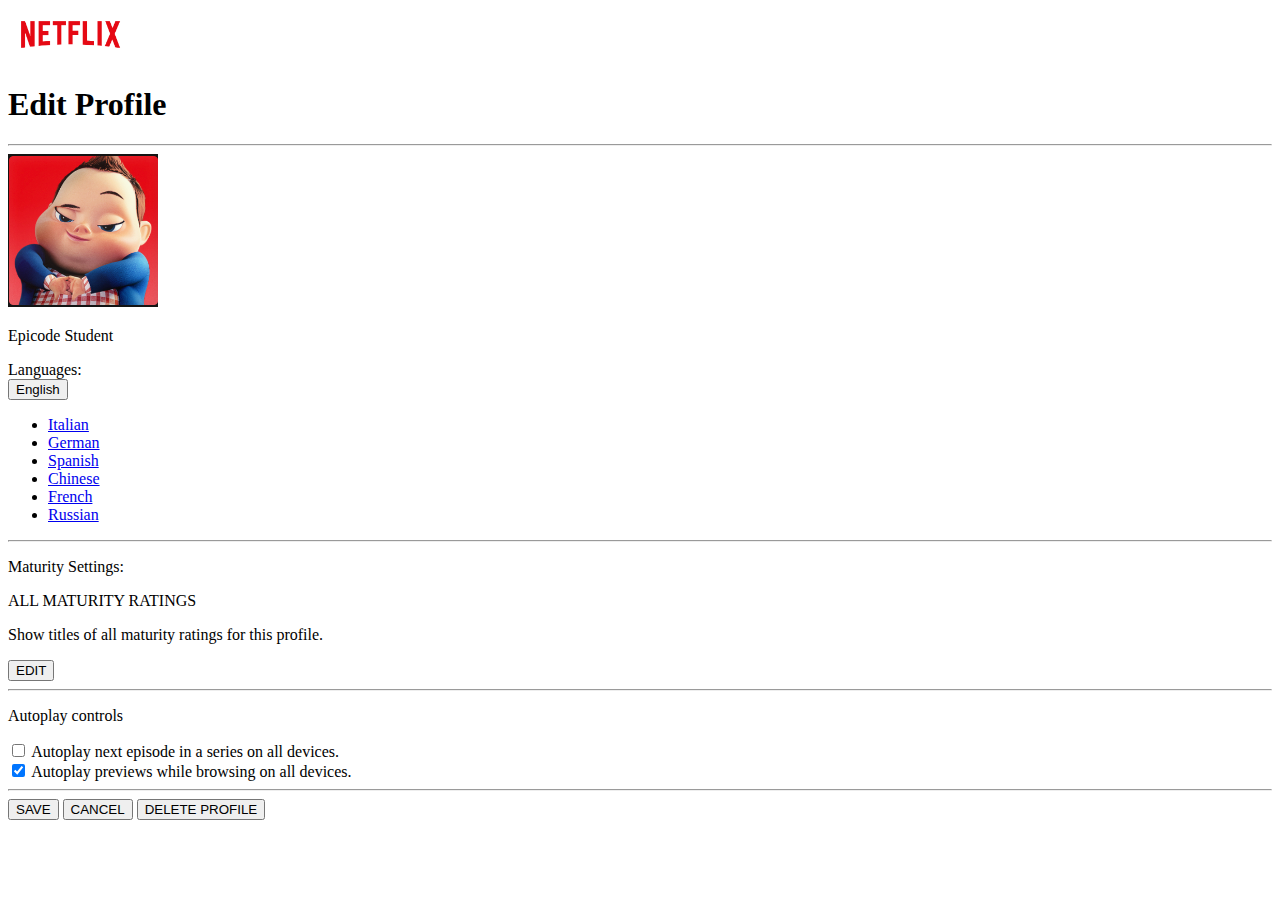
<file: S6L5 – Progetto settimanale/settingsPage.html>
<!doctype html>
<html lang="en">

<head>
  <meta charset="utf-8">
  <meta name="viewport" content="width=device-width, initial-scale=1">
  <title>Profile</title>
  <link rel="shortcut icon" href="./assets/favicon.ico" type="image/x-icon">
  <link href="https://cdn.jsdelivr.net/npm/bootstrap@5.3.0-alpha1/dist/css/bootstrap.min.css" rel="stylesheet"
    integrity="sha384-GLhlTQ8iRABdZLl6O3oVMWSktQOp6b7In1Zl3/Jr59b6EGGoI1aFkw7cmDA6j6gD" crossorigin="anonymous">
</head>

<body class="bg-dark text-light">
  <header>
    <nav class="navbar navbar-expand-lg navbar-dark bg-dark p-0 mb-4">
      <div class="container-fluid">
        <a class="navbar-brand" href="index.html"><img width="125px" src="assets/netflix_logo.png"
            alt="logo netflix"></a>
    </nav>
  </header>

  <main>
    <div class="container containerProfile">
      <div class="row">
        <div class="col col-8 offset-2 me-5">
          <h1>Edit Profile</h1>
          <hr>
          <div class="col col-2">
          </div>
        </div>
      </div>

      <div class="row">

        <div class="iconImg col-2 offset-2">
          <img src="./assets/avatar.png" alt="icon" width="150rem">
        </div>

        <div class="col col-6 text-secondary mt-2">
          <p class="UserName bg-secondary p-2 text-light">Epicode Student</p>
          <form action="">
            <label class="mb-2">Languages:</label> <br>
            <div class="btn-group mb-2">
              <button class="ps-3 pe-3 btn btn-dark border border-light btn-sm dropdown-toggle rounded-0" type="button"
                data-bs-toggle="dropdown" aria-expanded="false">
                English
              </button>
              <ul class="dropdown-menu">
                <li><a class="dropdown-item" href="#">Italian</a></li>
                <li><a class="dropdown-item" href="#">German</a></li>
                <li><a class="dropdown-item" href="#">Spanish</a></li>
                <li><a class="dropdown-item" href="#">Chinese</a></li>
                <li><a class="dropdown-item" href="#">French</a></li>
                <li><a class="dropdown-item" href="#">Russian</a></li>
              </ul>
            </div>
          </form>
          <hr>
          <div class="secondBlock mb-4">
            <p class="fs-5">Maturity Settings:</p>
            <span class="bg-secondary text-light ps-2 pe-2">ALL MATURITY RATINGS</span> <br>
            <p class="mt-3 text-light">Show titles of all maturity ratings for this profile.</p>
            <a href="#"><button type="button"
                class="pe-3 ps-3 btn btn-outline-secondary btn-sm border border-secondary rounded-0">EDIT</button></a>
          </div>

          <hr>
          <div class="thirdBlock mb-3">
            <p>Autoplay controls</p>
            <div class="form-check">
              <input class="form-check-input bg-dark border border-light rounded-0" type="checkbox" value=""
                id="flexCheckDefault">
              <label class="form-check-label" for="flexCheckDefault">
                Autoplay next episode in a series on all devices.
              </label>
            </div>
            <div class="form-check">
              <input class="form-check-input bg-dark border border-light rounded-0" type="checkbox" value=""
                id="flexCheckChecked" checked>
              <label class="form-check-label" for="flexCheckChecked">
                Autoplay previews while browsing on all devices.
              </label>
            </div>
          </div>
        </div>
      </div>

      <div class="row">
        <div class="col col-8 offset-2 me-5">
          <hr>
          <div class="d-flex justify-content-center">
            <a href="#"><button type="button"
                class=" m-2 btn btn-outline-secondary btn-sm border border-secondary rounded-0 bg-light text-dark">SAVE</button></a>
            <a href="#"><button type="button"
                class="m-2 btn btn-outline-secondary btn-sm border border-secondary rounded-0">CANCEL</button></a>
            <a href="#"><button type="button"
                class="m-2 btn btn-outline-secondary btn-sm border border-secondary rounded-0">DELETE
                PROFILE</button></a>
          </div>
        </div>

        <div class="col col-2">
        </div>
      </div>
    </div>

  </main>



  <script src="https://cdn.jsdelivr.net/npm/bootstrap@5.3.0-alpha1/dist/js/bootstrap.bundle.min.js"
    integrity="sha384-w76AqPfDkMBDXo30jS1Sgez6pr3x5MlQ1ZAGC+nuZB+EYdgRZgiwxhTBTkF7CXvN"
    crossorigin="anonymous"></script>
</body>

</html>
</file>
<file: S6L5 – Progetto settimanale/assets/CSS/style.css>
header{
  z-index: 100;
  position: sticky;
  top: 0;
}

.featured {
  height: 450px;
  position: relative;
  background-image: url("../media/stranger-things.jpg");
  background-size: cover;
  background-position: center;
  padding: 230px 0 0 30px;
  display: flex;
  flex-direction: column;
  justify-content: center;
  
}

#icon{
  margin-top: 20px;
}

#social{
 cursor: pointer;
margin-left: 3em;
color: grey;
}

ul li{
  cursor: pointer;
}
 
img{
  cursor: pointer;
}

i{
  cursor: pointer;
}

#code{
margin-left: 6em;
}

image {
  transition: transform 0.3s;
  transition-timing-function: linear;
  z-index: 0;
}

img:hover {
  transform: rotate(0deg) scale(1.1);
  z-index: 1;
}
</file>
